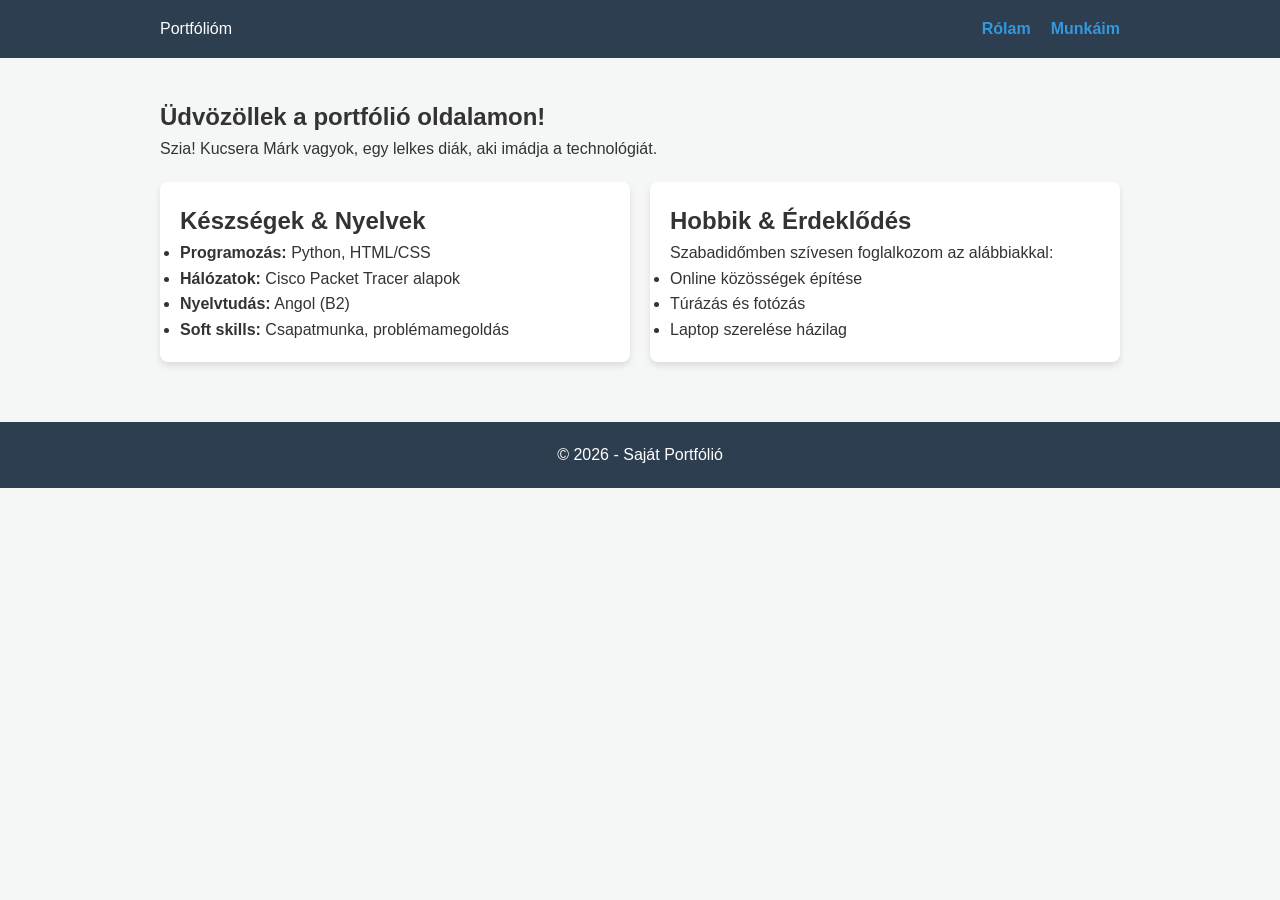
<file: html/index.html>
<!DOCTYPE html>
<html lang="hu">
<head>
    <meta charset="UTF-8">
    <meta name="viewport" content="width=device-width, initial-scale=1.0">
    <title>Portfólió | Rólam</title>
    <link rel="stylesheet" href="style.css">
</head>
<body>

    <header>
        <nav>
            <div class="logo">Portfólióm</div>
            <ul>
                <li><a href="index.html" class="active">Rólam</a></li>
                <li><a href="work.html" class="active">Munkáim</a></li>
            </ul>
        </nav>
    </header>

    <main class="container">
        <section class="intro">
            <h1>Üdvözöllek a portfólió oldalamon!</h1>
            <p>Szia! Kucsera Márk vagyok, egy lelkes diák, aki imádja a technológiát.</p>
        </section>

        <div class="grid">
            <section class="card">
                <h2>Készségek & Nyelvek</h2>
                <ul>
                    <li><strong>Programozás:</strong> Python, HTML/CSS</li>
                    <li><strong>Hálózatok:</strong> Cisco Packet Tracer alapok</li>
                    <li><strong>Nyelvtudás:</strong> Angol (B2)</li>
                    <li><strong>Soft skills:</strong> Csapatmunka, problémamegoldás</li>
                </ul>
            </section>

            <section class="card">
                <h2>Hobbik & Érdeklődés</h2>
                <p>Szabadidőmben szívesen foglalkozom az alábbiakkal:</p>
                <ul>
                    <li>Online közösségek építése</li>
                    <li>Túrázás és fotózás</li>
                    <li>Laptop szerelése házilag</li>
                </ul>
            </section>
        </div>
    </main>

    <footer>
        <p>&copy; 2026 - Saját Portfólió</p>
    </footer>

</body>
</html>
</file>
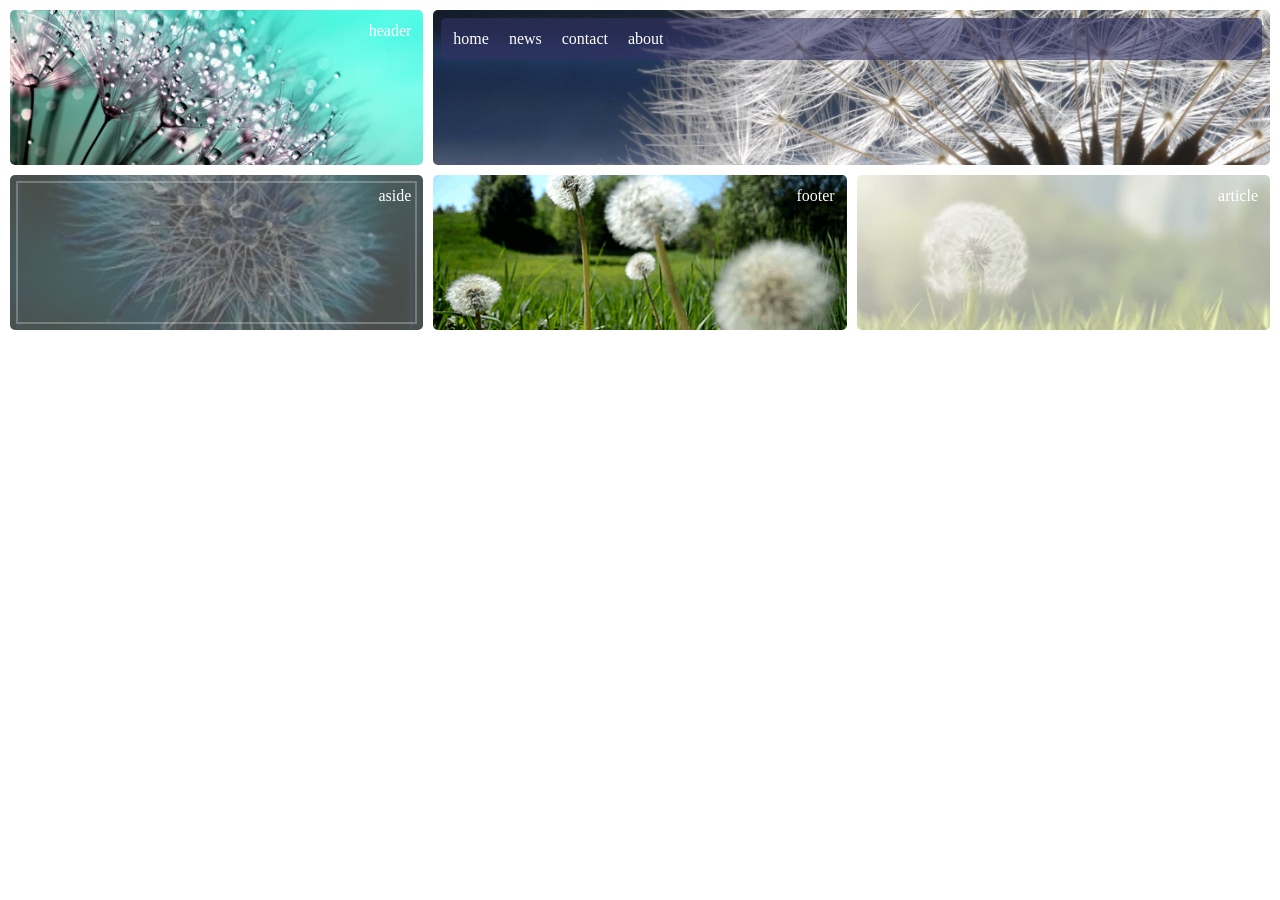
<file: Új mappa/kepek (1)/img/index.html>
<!DOCTYPE html>
<html lang="en">
<head>
    <meta charset="UTF-8">
    <meta name="viewport" content="width=device-width, initial-scale=1.0">
    <meta name="description" content="ReszponzÍV oldalszerkezet gyakorlása">
    <meta name="keywords" content="Reszponzivitás, HTML, CSS, Flexbox, Grid">
    <meta name="author" content="Kucsera Márk">
    <link rel="stylesheet" href="kinezet.css">
    <title>Document</title>
</head>
<body>
    <main>
        <header>header</header>
        <nav>
            <ol>
                <li>
                    <a href="home.html">home</a>
                </li>
                <li>
                    <a href="News.html">news</a>
                </li>
                <li>
                    <a href="contact.html">contact</a>
                </li>
                <li>
                    <a href="about.html" target="_blank">about</a>
                </li>
            </ol>
        </nav>
        <aside>aside</aside>
        <footer>footer</footer>
        <article>article</article>
    </main>
    <!---
    <p>&nbsp;</p>
--->
</body>
</html>
</file>
<file: html/style.css>
/* Alapbeállítások */
* {
    margin: 0;
    padding: 0;
    box-sizing: border-box;
    font-family: 'Segoe UI', Tahoma, Geneva, Verdana, sans-serif;
}

body {
    background-color: #f4f7f6;
    color: #333;
    line-height: 1.6;
}

.container {
    max-width: 1000px;
    margin: 20px auto;
    padding: 20px;
}

/* Navigáció */
header {
    background-color: #2c3e50;
    color: white;
    padding: 1rem 0;
}

nav {
    display: flex;
    justify-content: space-between;
    align-items: center;
    max-width: 1000px;
    margin: 0 auto;
    padding: 0 20px;
}

nav ul {
    display: flex;
    list-style: none;
}

nav ul li {
    margin-left: 20px;
}

nav ul li a {
    color: white;
    text-decoration: none;
    font-weight: bold;
    transition: 0.3s;
}

nav ul li a:hover, nav ul li a.active {
    color: #3498db;
}

/* Kártya elrendezés */
.grid {
    display: grid;
    grid-template-columns: 1fr 1fr;
    gap: 20px;
    margin-top: 20px;
}

.card {
    background: white;
    padding: 20px;
    border-radius: 8px;
    box-shadow: 0 4px 6px rgba(0,0,0,0.1);
}

/* Portfólió rács */
.project-grid {
    display: grid;
    grid-template-columns: repeat(auto-fit, minmax(300px, 1fr));
    gap: 25px;
    margin-top: 30px;
}

.project-card {
    background: white;
    border-radius: 10px;
    overflow: hidden;
    box-shadow: 0 5px 15px rgba(0,0,0,0.1);
    transition: transform 0.3s;
}

.project-card:hover {
    transform: translateY(-5px);
}

.project-card img {
    width: 100%;
    height: 180px;
    object-fit: cover;
}

.project-info {
    padding: 15px;
}

.date {
    font-size: 0.85rem;
    color: #7f8c8d;
    margin-bottom: 10px;
}

.btn-download {
    display: inline-block;
    margin-top: 15px;
    padding: 8px 15px;
    background-color: #3498db;
    color: white;
    text-decoration: none;
    border-radius: 5px;
    font-size: 0.9rem;
}

.btn-download:hover {
    background-color: #2980b9;
}

footer {
    text-align: center;
    padding: 20px;
    margin-top: 40px;
    background: #2c3e50;
    color: white;
}

/* Mobil nézet */
@media (max-width: 600px) {
    .grid {
        grid-template-columns: 1fr;
    }
}
</file>
<file: Új mappa/kepek (1)/img/kinezet.css>
* {
    background-repeat: no-repeat;
    box-sizing: border-box;
    background-size: cover;
    background-position: center;
    padding: 0;
    margin: 0;
    border-radius: 5px;
}

main {
    display: grid;
    grid-template-columns: 1fr 1fr 1fr;
    grid-template-rows: 155px 155px;
    grid-template-areas:
        "h n n"
        "as f ar";
    gap: 10px;
    padding: 10px;
}

header,
aside,
footer,
article {
    padding: 12px;
    color: white;
    text-align: right;   /* felirat jobbra */
}

header {
    grid-area: h;
    background-image: url(dandelion.jpg);
}

nav {
    grid-area: n;
    background-image: url(dand2.jpg);
    display: flex;
    align-items: flex-start;  /* a menüsáv felül van */
    padding: 8px;
}

/* Félig átlátszó sötétkék menüsáv */
nav ol,
nav ul {
    display: flex;
    gap: 20px;
    list-style: none;
    width: 100%;
    padding: 12px 12px;
    background-color: rgba(50, 50, 100, 0.6);
}

nav a {
    color: white;
    text-decoration: none;
}

/* Szürkés fedőréteg + halvány belső keret */
aside {
    grid-area: as;
    background-image:
        linear-gradient(rgba(120, 120, 120, 0.6), rgba(120, 120, 120, 0.6)),
        url(dand3.jpg);
    outline: 2px solid rgba(255, 255, 255, 0.25);
    outline-offset: -8px;
}

footer {
    grid-area: f;
    background-image: url(dandy.gif);
}

/* Fehéres, kifakított fedőréteg */
article {
    grid-area: ar;
    background-image:
        linear-gradient(rgba(255, 255, 255, 0.55), rgba(255, 255, 255, 0.55)),
        url(dandy2.gif);
}
</file>
